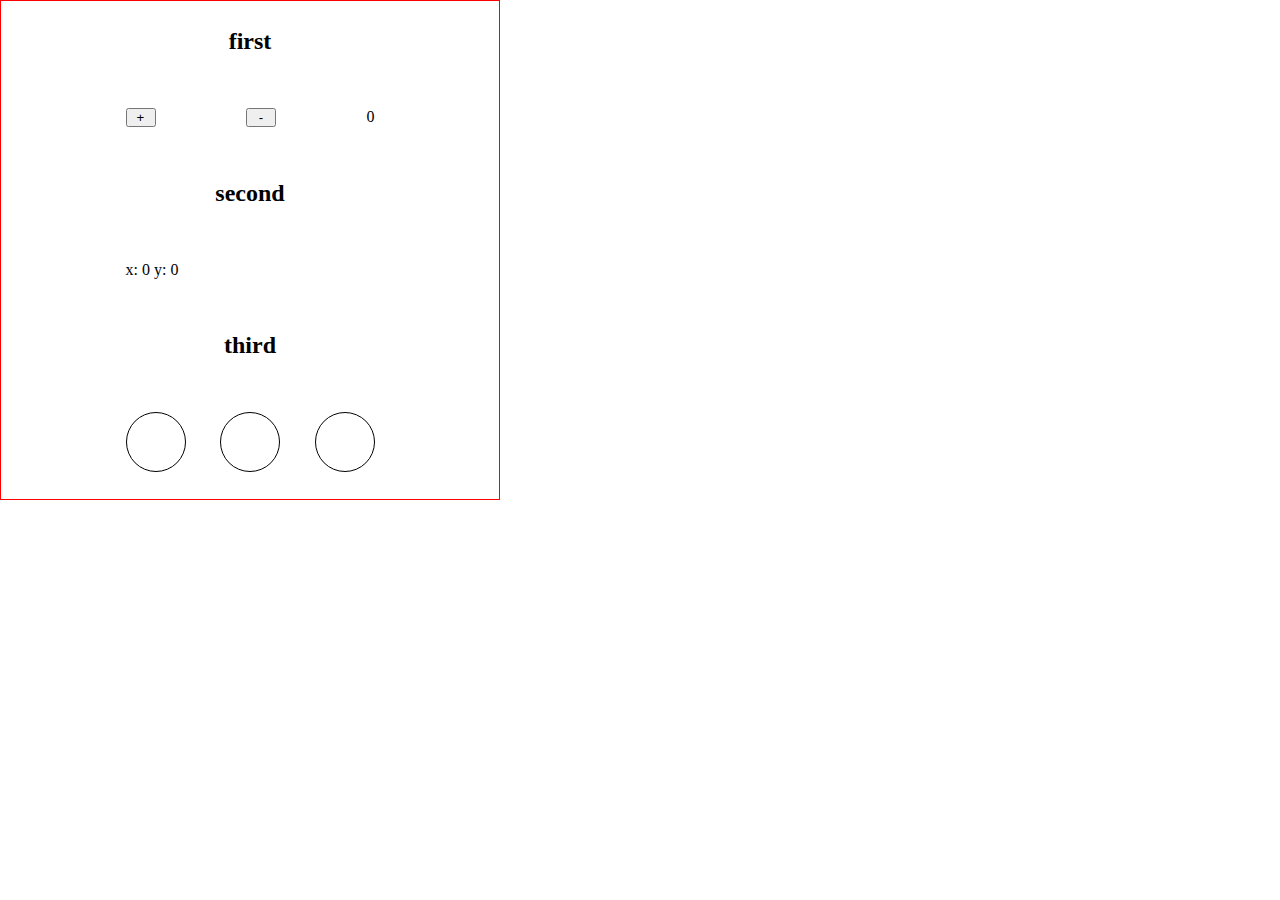
<file: DZ4_Ataykhan_20-03/index.html>
<!DOCTYPE html>
<html lang="en">
<head>
    <meta charset="UTF-8">
    <meta http-equiv="X-UA-Compatible" content="IE=edge">
    <meta name="viewport" content="width=device-width, initial-scale=1.0">
    <title>DZ 4</title>
    <link rel="stylesheet" href="style.css">
</head>
<body>
    <div class="container">
        <h2>first</h2>
        <section>
            <div><button id="plus">+</button></div>
            <div><button id="minus">-</button></div>
            <div id="nol">0</div>
        </section>

        <h2>second</h2>
        <section>
            <div>
                x: <span id="posX">0</span>
                y: <span id="posY">0</span>
            </div>
        </section>

        <h2>third</h2>
        <section>
            <div id="red"></div>
            <div id="yellow"></div>
            <div id="green"></div>
        </section>
    </div>
</body>
<script src="main.js"></script>
</html>
</file>
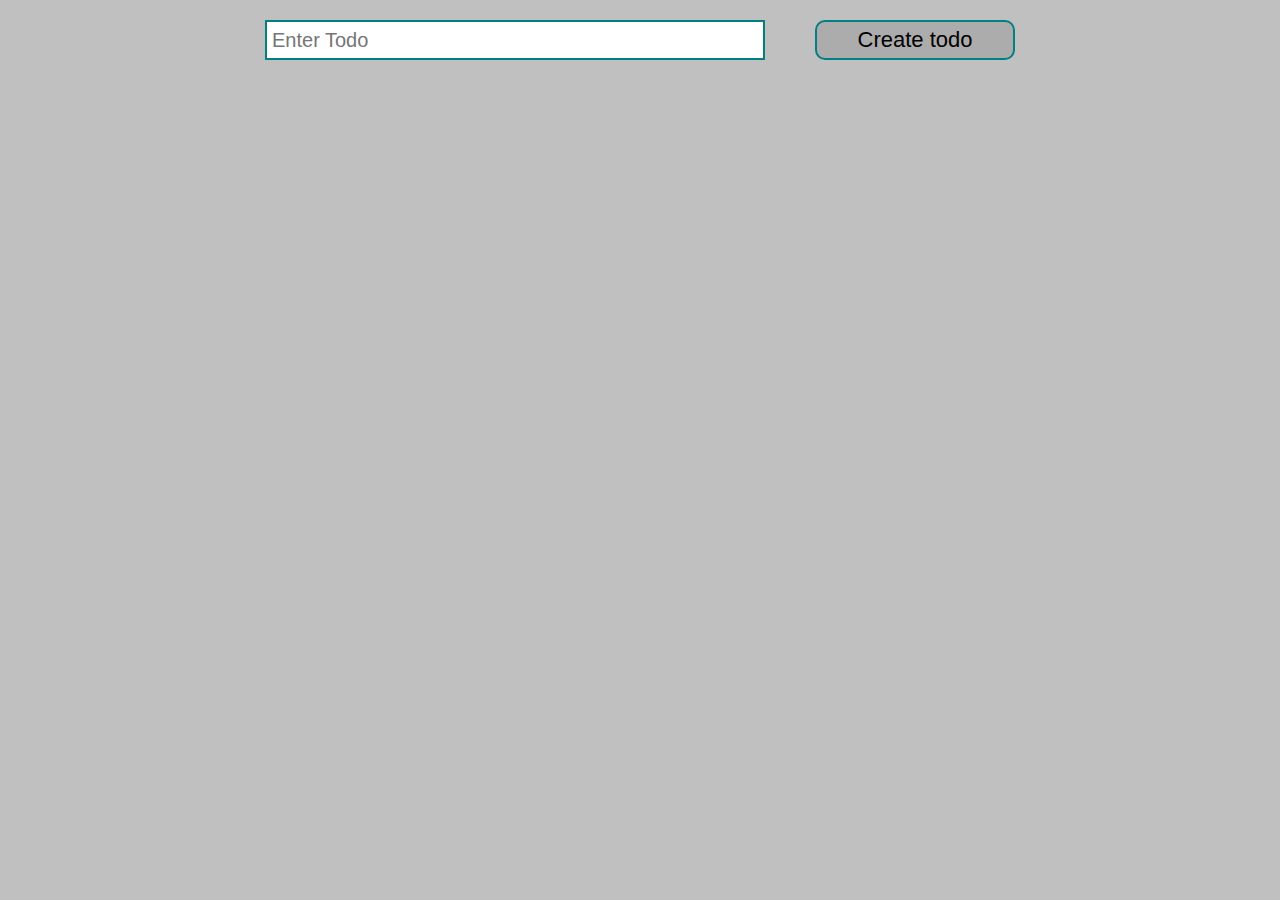
<file: DZ5_Ataykhan_20-03/index.html>
<!DOCTYPE html>
<html lang="en">
<head>
    <meta charset="UTF-8">
    <meta http-equiv="X-UA-Compatible" content="IE=edge">
    <meta name="viewport" content="width=device-width, initial-scale=1.0">
    <title>DZ 5</title>
    <link rel="stylesheet" href="css/style.css">
</head>
<body>
    <div class="todo">
        <input type="text" id="input" placeholder="Enter Todo">
        <button id="create_button">Create todo</button>
    </div>
    <div id="todo_list">
    </div>
</body>
<script src="main.js"></script>
</html>
</file>
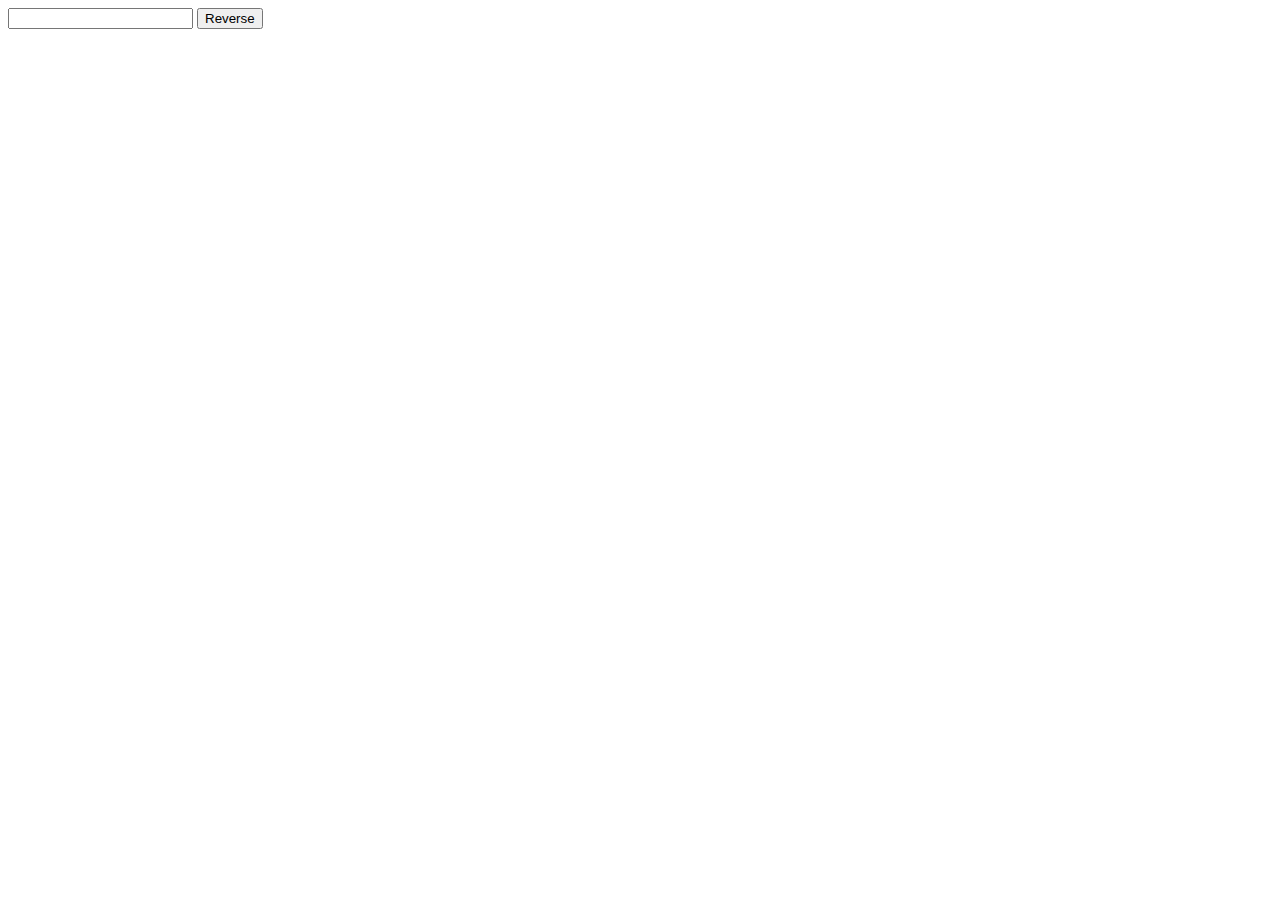
<file: DZ6_Ataykhan_20-03/index.html>
<!DOCTYPE html>
<html lang="en">
<head>
    <meta charset="UTF-8">
    <meta http-equiv="X-UA-Compatible" content="IE=edge">
    <meta name="viewport" content="width=device-width, initial-scale=1.0">
    <title>DZ 6</title>
</head>
<body>
    <input id="input">
    <button id="btn">Reverse</button>
    <p id="text"></p>
</body>
<script src="main.js"></script>
</html>
</file>
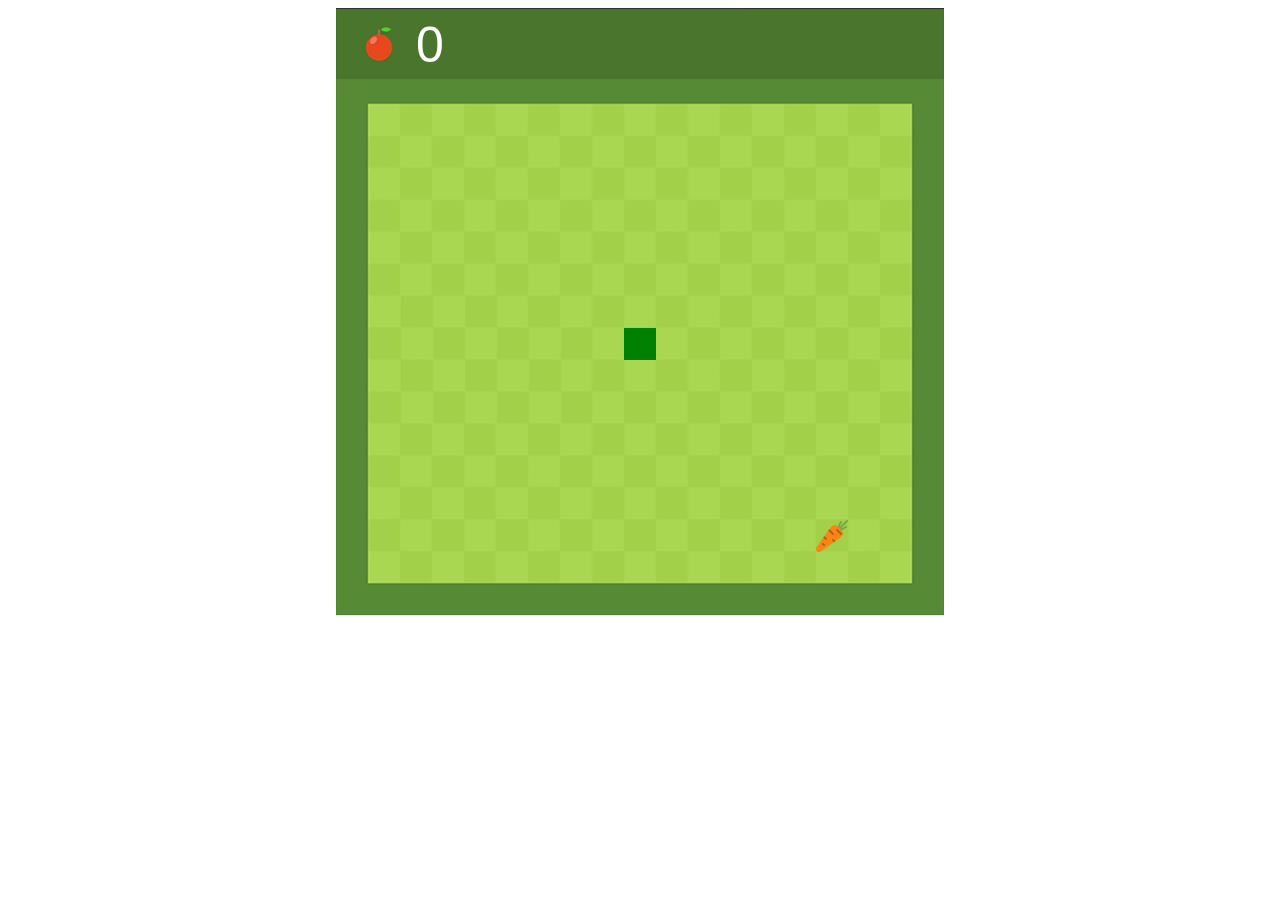
<file: DZ8.1_Ataykhan_20-03/index.html>
<!DOCTYPE html>
<html lang="en">
<head>
    <meta charset="UTF-8">
    <meta http-equiv="X-UA-Compatible" content="IE=edge">
    <meta name="viewport" content="width=device-width, initial-scale=1.0">
    <title>DZ 8</title>
    <link rel="stylesheet" href="css/style.css">
</head>
<body>
    <canvas id="game" width="608" height="608"></canvas>
</body>
<script src="main.js"></script>
</html>
</file>
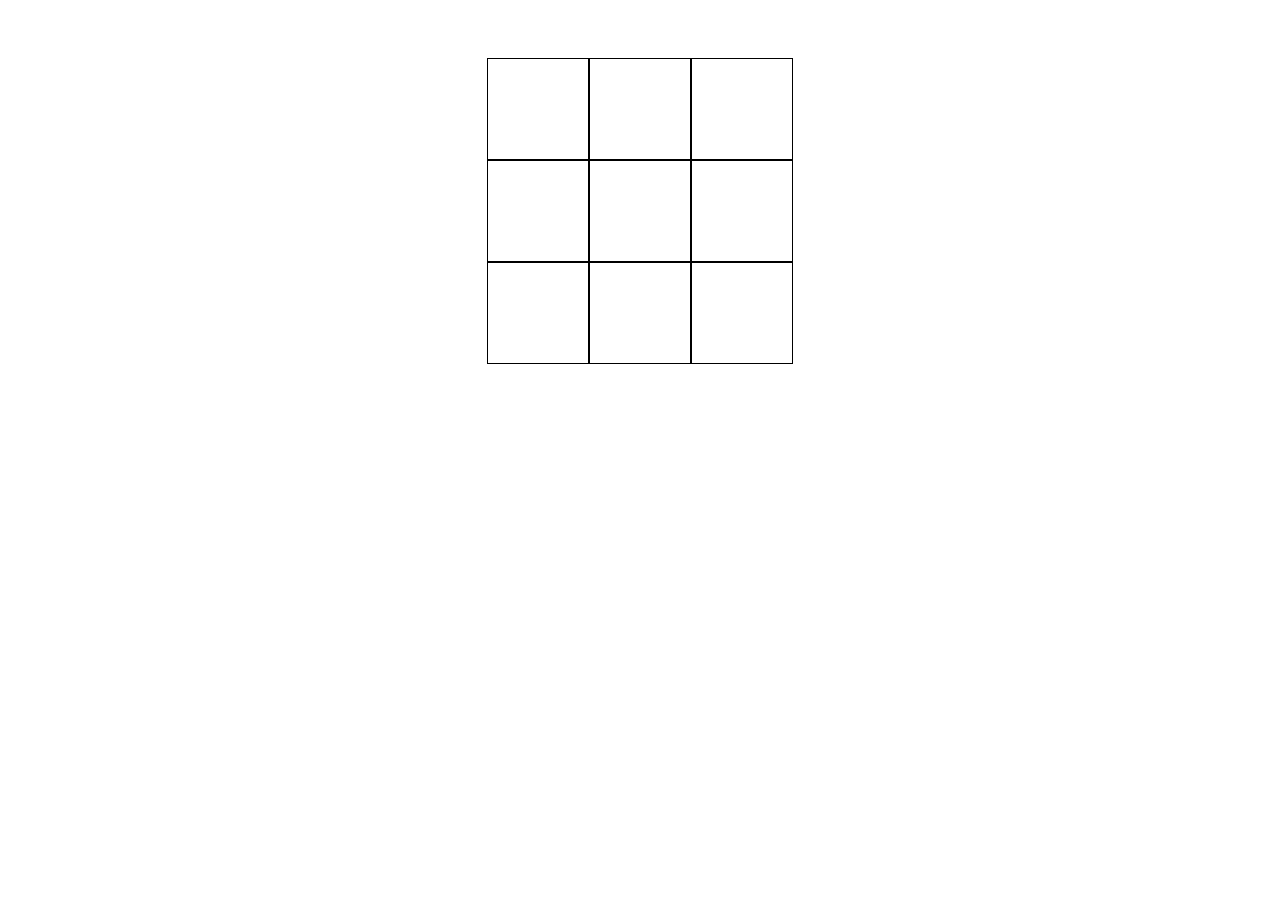
<file: DZ8.2_Ataykhan_20-03/index.html>
<!DOCTYPE html>
<html lang="en">
<head>
    <meta charset="UTF-8">
    <meta http-equiv="X-UA-Compatible" content="IE=edge">
    <meta name="viewport" content="width=device-width, initial-scale=1.0">
    <title>DZ 8</title>
    <link rel="stylesheet" href="css/style.css">
</head>
<body>
        <div class="container">
            <div data-cell-index="0" class="cell"></div>
            <div data-cell-index="1" class="cell"></div>
            <div data-cell-index="2" class="cell"></div>
            <div data-cell-index="3" class="cell"></div>
            <div data-cell-index="4" class="cell"></div>
            <div data-cell-index="5" class="cell"></div>
            <div data-cell-index="6" class="cell"></div>
            <div data-cell-index="7" class="cell"></div>
            <div data-cell-index="8" class="cell"></div>
        </div>
        <h2 class="status"></h2>
</body>
<script src="main.js"></script>
</html>
</file>
<file: DZ4_Ataykhan_20-03/style.css>
* {
    margin: 0;
    padding: 0;
    box-sizing: border-box;
}

.container {
    width: 500px;
    height: 500px;
    border: 1px solid;
    border-color: red;
    display: grid;
    place-items: center;
}

section {
    display: flex;
    width: 50%;
    flex-wrap: wrap;
    justify-content: space-between;
}

button {
    width: 30px;
}

#red,#yellow,#green {
    width: 60px;
    height: 60px;
    border: 1px solid;
    border-radius: 50%;
    border-color: black;
}
</file>
<file: DZ5_Ataykhan_20-03/css/style.css>
* {
    margin: 0;
    padding: 0;
    box-sizing: border-box;
}

body {
    background-color: silver;
    padding: 20px;
}

.todo {
    display: flex;
    align-items: center;
    justify-content: space-between;
    width: 750px;
    margin: 0 auto;
}

input {
    border: 2px solid teal;
    font-size: 20px;
    height: 40px;
    width: 500px;
    padding-left: 5px;
}

#create_button {
    border-radius: 10px;
    width: 200px;
    height: 40px;
    border: 2px solid teal;
    cursor: pointer;
    background: rgba(0, 0, 0, 0.1);
    font-size: 22px;
}

#todo_list {
    margin: 0 auto;
    width: 750px;
}

.block_text {
    border-radius: 10px;
    display: flex;
    width: 100%;
    border: 2px solid teal;
    padding: 8px;
    margin-top: 10px;
}

.delete {
    margin-left: auto;
    margin-right: 10px;
    padding: 5px;
    border-radius: 5px;
    background-color: white;
}

.Edit {
    padding: 5px;
    background-color: white;
    border-radius: 5px;
}
</file>
<file: DZ8.1_Ataykhan_20-03/css/style.css>
canvas {
    display: block;
    margin: 0 auto;
}

body {
    display: flex;
    justify-content: center;
    align-items: center;
    position: relative;
}

.modal {
    font-size: 30px;
    display: flex;
    justify-content: center;
    align-items: center;
    flex-direction: column;
    width: 500px;
    height: 300px;
    background: rgba(0, 0, 0, 0.5);
    border-radius: 20px;
    position: absolute;
}

button {
    font-size: 20px;
}
</file>
<file: DZ8.2_Ataykhan_20-03/css/style.css>
.container {
    display: grid;
    grid-template-columns: repeat(3, auto);
    width: 306px;
    margin: 50px auto;
}

body {
    display: flex;
    justify-content: center;
    align-items: center;
}





.modal {
    width: 300px;
    height: 200px;
    background: rgba(0, 0, 0, 0.5);
    color: red;
    font-size: 23px;
    border-radius: 20px;
    position: absolute;
    display: flex;
    flex-direction: column;
    justify-content: center;
    align-items: center;
    text-align: center;
}

.cell {
    width: 100px;
    height: 100px;
    border: 1px solid black;
    line-height: 100px;
    font-size: 60px;
    text-align: center;
}

button {
    font-size: 20px;
    background: white;
    border-radius: 10px;
    width: 100px;
    height: 50px;
}
</file>
